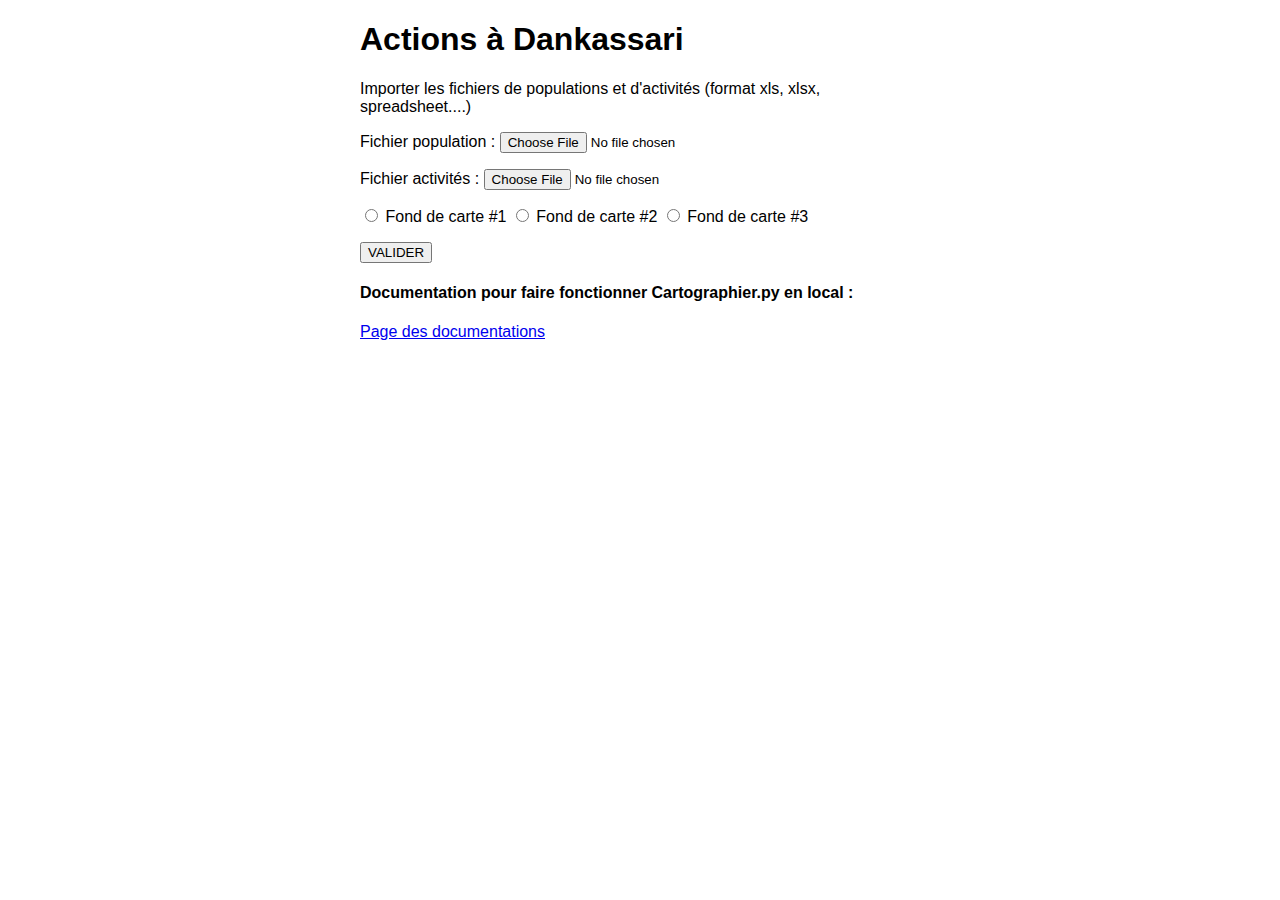
<file: index.html>
<!DOCTYPE html>
<meta charset="UTF-8">
<html>
<head>
<title>Projet Niger</title>
<style>
html { color-scheme: light dark; }
body { width: 35em; margin: 0 auto;
font-family: Tahoma, Verdana, Arial, sans-serif; }
</style>
</head>
<body>
<h1>Actions à Dankassari</h1>
<p>Importer les fichiers de populations et d'activités (format xls, xlsx, spreadsheet....)</p>
<form action="index.php" method="post" enctype="multipart/form-data">
 <p>Fichier population : <input type="file" name="fichier_pop" id="fichier_pop" accept=".csv, application/vnd.openxmlformats-officedocument.spreadsheetml.sheet, application/vnd.ms-excel" /></p>
 <p>Fichier activités : <input type="file" name="fichier_act" id="fichier_act" accept=".csv, application/vnd.openxmlformats-officedocument.spreadsheetml.sheet, application/vnd.ms-excel" /></p>
   <div>
    <input type="radio" id="1" name="selectmap" value="1">
    <label for="contactChoice1">Fond de carte #1</label>

    <input type="radio" id="2" name="selectmap" value="2">
    <label for="contactChoice2">Fond de carte #2</label>

    <input type="radio" id="3" name="selectmap" value="3">
    <label for="contactChoice3">Fond de carte #3</label>
  </div>
 <p><input type="submit" value="VALIDER"></p>
</form>
<h4>Documentation pour faire fonctionner Cartographier.py en local :</h4>
<a href="tutos.html">Page des documentations</a>

</body>
</html>
</file>
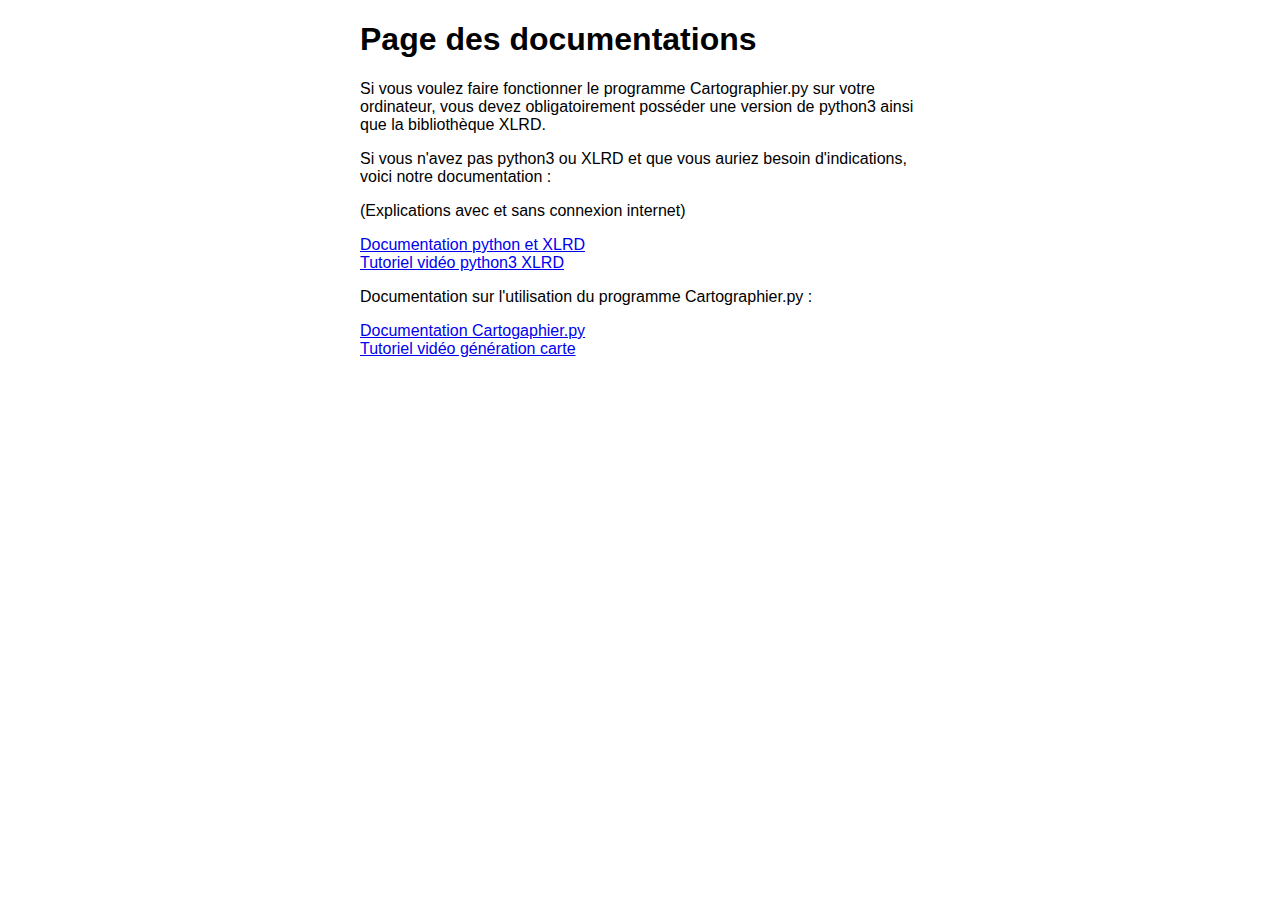
<file: tutos.html>
<!DOCTYPE html>
<meta charset="UTF-8">
<html>
<head>
  <title>Documentations</title>
<style>
html { color-scheme: light dark; }
body { width: 35em; margin: 0 auto;
font-family: Tahoma, Verdana, Arial, sans-serif; }
</style>
</head>

<body>



<!-- Contenu principal -->
<h1>Page des documentations</h1>
<p>Si vous voulez faire fonctionner le programme Cartographier.py sur votre ordinateur, vous devez obligatoirement posséder une version de python3 ainsi que la bibliothèque XLRD.</p>
<p>Si vous n'avez pas python3 ou XLRD et que vous auriez besoin d'indications, voici notre documentation : <p>
<p>(Explications avec et sans connexion internet)</p>
<a href="documentation/python_xlrd.pdf">Documentation python et XLRD</a><br>
<a href="tutos/installationpythonxlrd.mp4">Tutoriel vidéo python3 XLRD</a>
<p>Documentation sur l'utilisation du programme Cartographier.py : </p>
<a href="documentation/Instructions projet Niger.pdf">Documentation Cartogaphier.py</a><br>
<a href="tutos/NouveauTutoCarte.mp4">Tutoriel vidéo génération carte</a>
</body>
</html>
</file>
